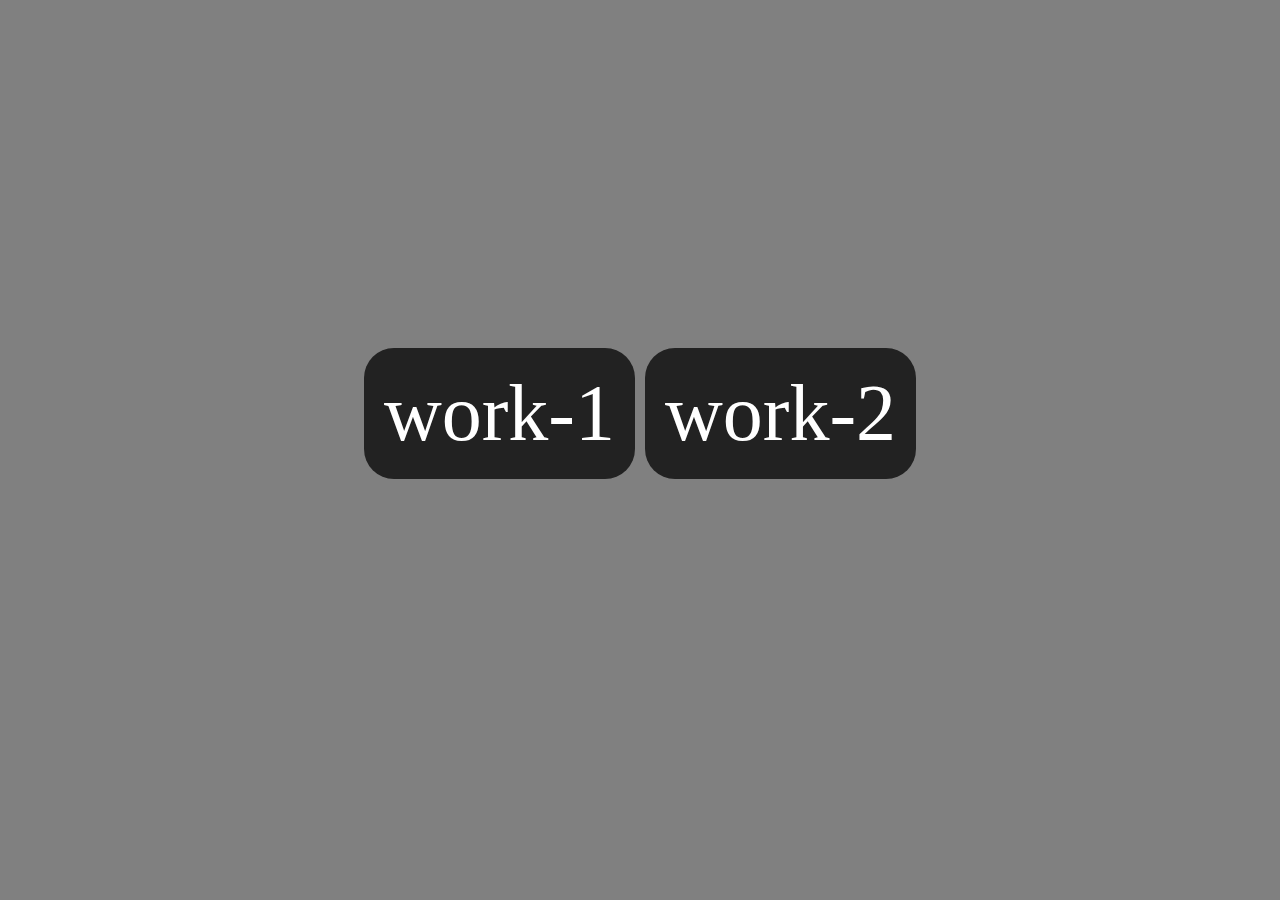
<file: index.html>
<!DOCTYPE html>
<html lang="en">
<head>
    <meta charset="UTF-8">
    <meta name="viewport" content="width=device-width, initial-scale=1.0">
    <title>workshop 1</title>
    <style>
        body {
            display: flex;
            align-items: center;
            justify-content: center;
            background-color: gray;
            height: 90vh;
            box-sizing: border-box;
            gap: 10px;
        }
        a, a:visited {
            font-size: 5rem;
            display: inline-block;
            background-color: rgb(34, 34, 34);
            padding: 20px;
            border-radius: 30px;
            color: white;
            text-decoration: none;
        }
        a:hover {
            background-color: black;
            text-decoration: underline;
        }
    </style>
</head>
<body>
    <a href="work-1/index.html">work-1</a>
    <a href="work-2/index.html">work-2</a>
</body>
</html>
</file>
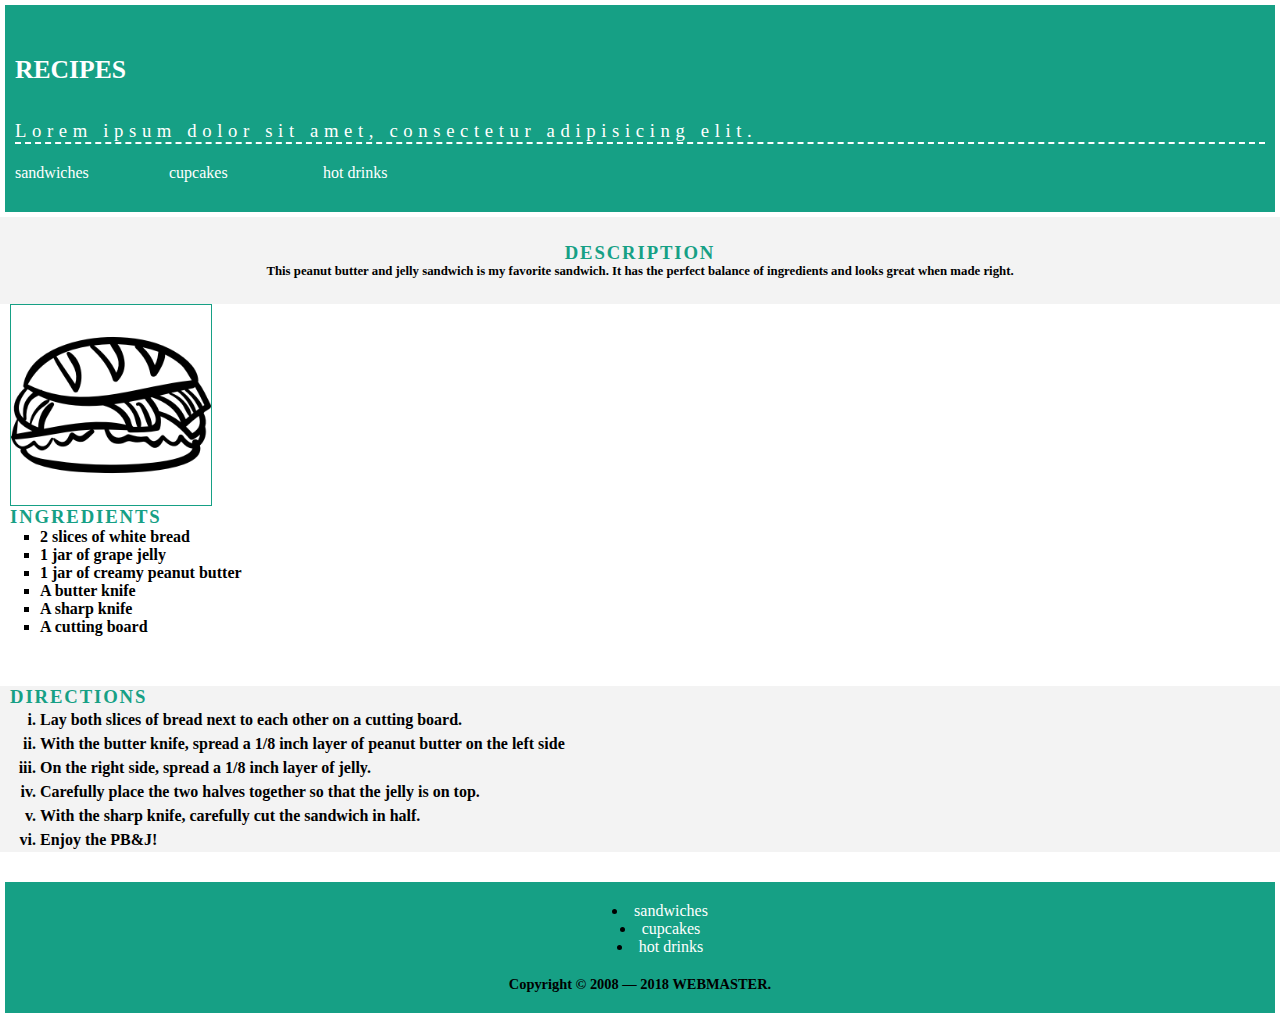
<file: work-1/index.html>
<!DOCTYPE html>
<html lang="en">
  <head>
    <meta charset="UTF-8" />
    <title>Recipes</title>
    <link rel="stylesheet" href="style.css" />
  </head>

  <body>
    <header class="container">
      <h1>Recipes</h1>
      <h3>Lorem ipsum dolor sit amet, consectetur adipisicing elit.</h3>
      <nav>
        <ul>
          <li><a href="#">sandwiches</a></li>
          <li><a href="#">cupcakes</a></li>
          <li><a href="#">hot drinks</a></li>
        </ul>
      </nav>
    </header>
    <main>
      <article>
        <section class="container description">
          <h3>Description</h3>
          <p>
            This peanut butter and jelly sandwich is my favorite sandwich. It has the perfect
            balance of ingredients and looks great when made right.
          </p>
        </section>

        <section class="container">
          <img src="thick-sandwich.png" alt="sandwich" width="200" height="200" />

          <h3>Ingredients</h3>
          <ul>
            <li>2 slices of white bread</li>
            <li>1 jar of grape jelly</li>
            <li>1 jar of creamy peanut butter</li>
            <li>A butter knife</li>
            <li>A sharp knife</li>
            <li>A cutting board</li>
          </ul>
        </section>

        <section class="container description">
          <h3>Directions</h3>
          <ol>
            <li>Lay both slices of bread next to each other on a cutting board.</li>
            <li>
              With the butter knife, spread a 1/8 inch layer of peanut butter on the left side
            </li>
            <li>On the right side, spread a 1/8 inch layer of jelly.</li>
            <li>Carefully place the two halves together so that the jelly is on top.</li>
            <li>With the sharp knife, carefully cut the sandwich in half.</li>
            <li>Enjoy the PB&amp;J!</li>
          </ol>
        </section>
      </article>
    </main>
    <footer class="container">
      <nav>
        <ul>
          <li><a href="#">sandwiches</a></li>
          <li><a href="#">cupcakes</a></li>
          <li><a href="#">hot drinks</a></li>
        </ul>
      </nav>
      <h5>Copyright &copy; 2008 — 2018 WEBMASTER.</h5>
    </footer>
  </body>
</html>
</file>
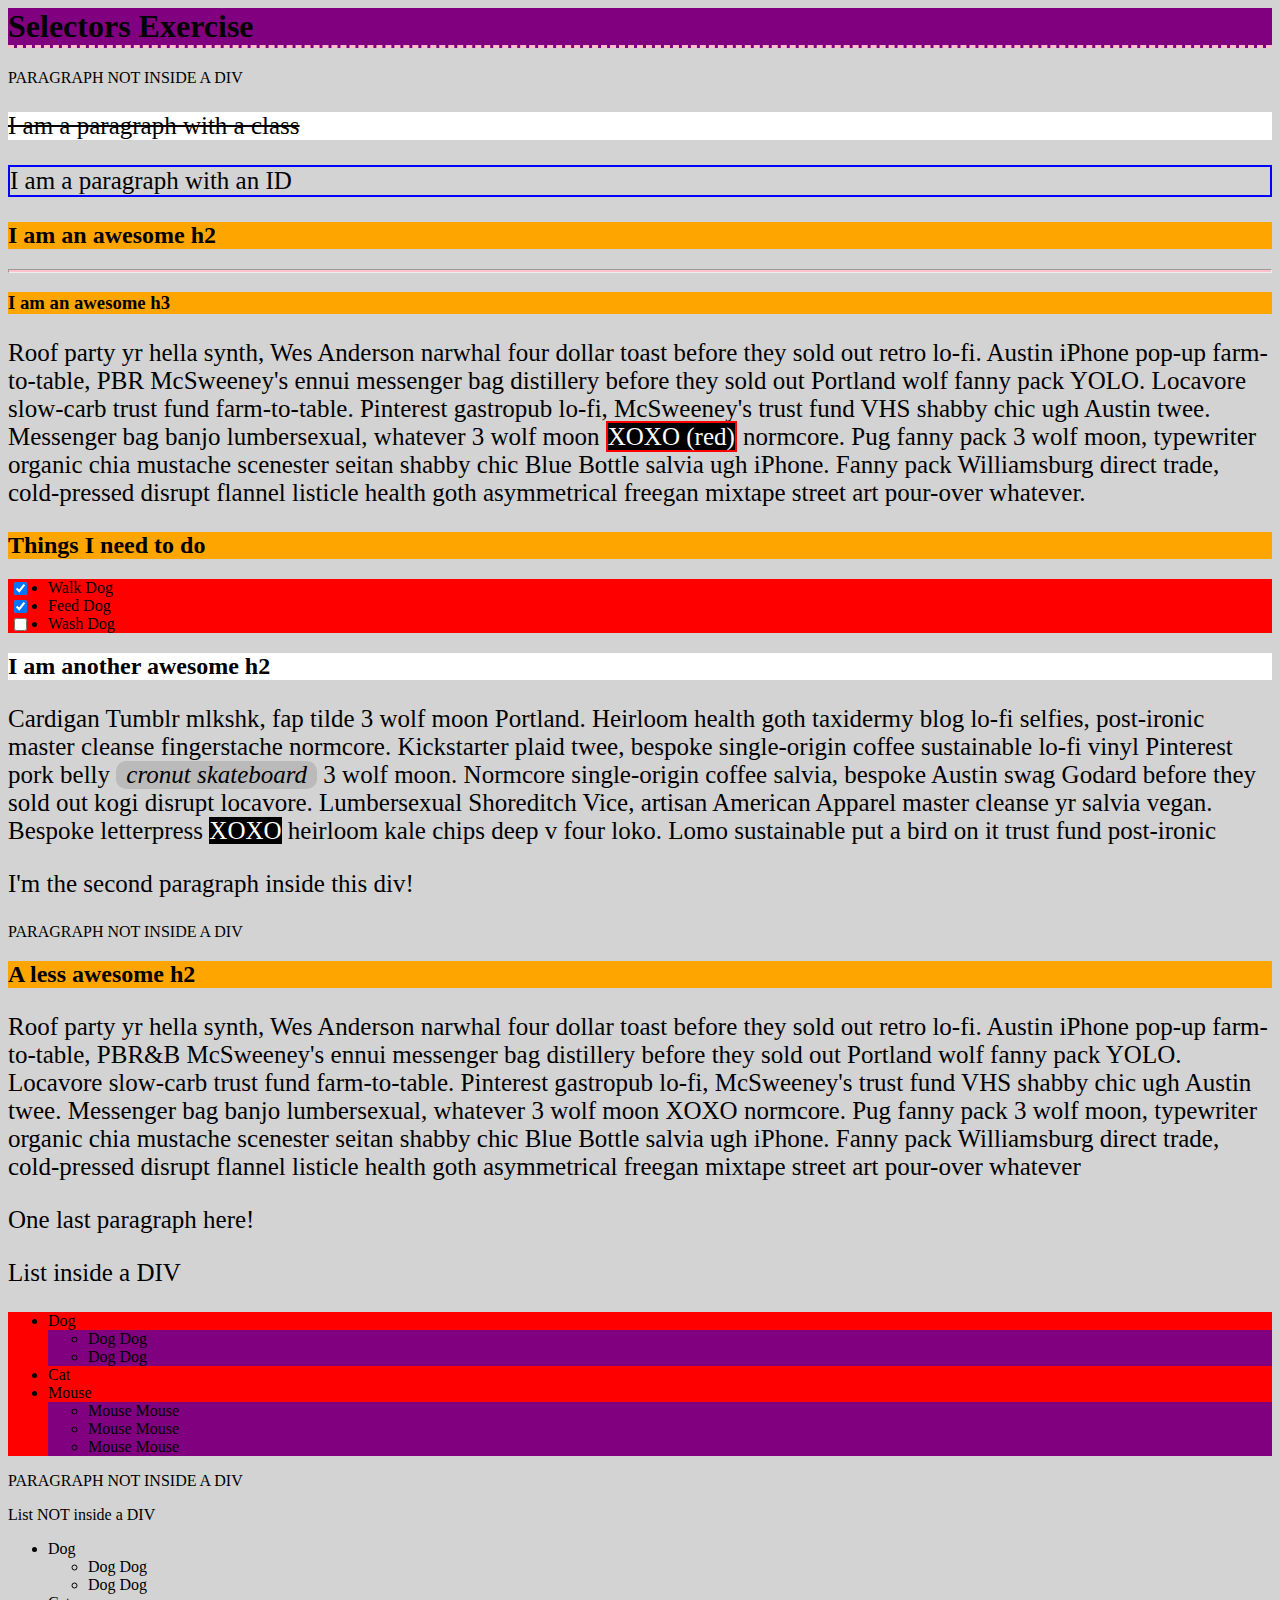
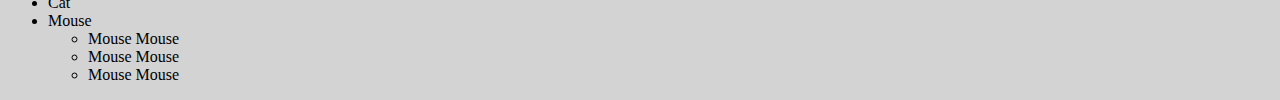
<file: work-2/index.html>
<html>
  <head>
    <meta charset="UTF-8" />
    <link rel="stylesheet" href="style.css" />
    <title>Selectors Exercise</title>
  </head>

  <body>
    <h1>Selectors Exercise</h1>

    <p>PARAGRAPH NOT INSIDE A DIV</p>

    <div>
      <p class="hello">I am a paragraph with a class</p>

      <p id="special">I am a paragraph with an ID</p>

      <h2>I am an awesome h2</h2>

      <hr>

      <h3>I am an awesome h3</h3>

      <p id="special2">
        Roof party yr hella synth, Wes Anderson narwhal four dollar toast before they sold out retro
        lo-fi. Austin iPhone pop-up farm-to-table, PBR McSweeney's ennui messenger bag distillery
        before they sold out Portland wolf fanny pack YOLO. Locavore slow-carb trust fund
        farm-to-table. Pinterest gastropub lo-fi, McSweeney's trust fund VHS shabby chic ugh Austin
        twee. Messenger bag banjo lumbersexual, whatever 3 wolf moon
        <span>XOXO (red)</span> normcore. Pug fanny pack 3 wolf moon, typewriter organic chia
        mustache scenester seitan shabby chic Blue Bottle salvia ugh iPhone. Fanny pack Williamsburg
        direct trade, cold-pressed disrupt flannel listicle health goth asymmetrical freegan mixtape
        street art pour-over whatever.
      </p>
    </div>

    <div>
      <h2>Things I need to do</h2>

      <ul>
        <li>Walk Dog <input type="checkbox" checked /></li>

        <li>Feed Dog <input type="checkbox" checked /></li>

        <li>Wash Dog <input type="checkbox" /></li>
      </ul>
    </div>

    <div>
      <h2 class="hello">I am another awesome h2</h2>

      <p>
        Cardigan Tumblr mlkshk, fap tilde 3 wolf moon Portland. Heirloom health goth taxidermy blog
        lo-fi selfies, post-ironic master cleanse fingerstache normcore. Kickstarter plaid twee,
        bespoke single-origin coffee sustainable lo-fi vinyl Pinterest pork belly
        <em>cronut skateboard</em> 3 wolf moon. Normcore single-origin coffee salvia, bespoke Austin
        swag Godard before they sold out kogi disrupt locavore. Lumbersexual Shoreditch Vice,
        artisan American Apparel master cleanse yr salvia vegan. Bespoke letterpress
        <span>XOXO</span> heirloom kale chips deep v four loko. Lomo sustainable put a bird on it
        trust fund post-ironic
      </p>

      <p>I'm the second paragraph inside this div!</p>
    </div>

    <p>PARAGRAPH NOT INSIDE A DIV</p>

    <div>
      <h2>A less awesome h2</h2>

      <p>
        Roof party yr hella synth, Wes Anderson narwhal four dollar toast before they sold out retro
        lo-fi. Austin iPhone pop-up farm-to-table, PBR&B McSweeney's ennui messenger bag distillery
        before they sold out Portland wolf fanny pack YOLO. Locavore slow-carb trust fund
        farm-to-table. Pinterest gastropub lo-fi, McSweeney's trust fund VHS shabby chic ugh Austin
        twee. Messenger bag banjo lumbersexual, whatever 3 wolf moon XOXO normcore. Pug fanny pack 3
        wolf moon, typewriter organic chia mustache scenester seitan shabby chic Blue Bottle salvia
        ugh iPhone. Fanny pack Williamsburg direct trade, cold-pressed disrupt flannel listicle
        health goth asymmetrical freegan mixtape street art pour-over whatever
      </p>

      <p>One last paragraph here!</p>

      <p>List inside a DIV</p>

      <ul>
        <li>
          Dog

          <ul>
            <li>Dog Dog</li>

            <li>Dog Dog</li>
          </ul>
        </li>

        <li>Cat</li>

        <li>
          Mouse

          <ul>
            <li>Mouse Mouse</li>

            <li>Mouse Mouse</li>

            <li>Mouse Mouse</li>
          </ul>
        </li>
      </ul>
    </div>

    <p>PARAGRAPH NOT INSIDE A DIV</p>

    <p>List NOT inside a DIV</p>

    <ul>
      <li>
        Dog

        <ul>
          <li>Dog Dog</li>

          <li>Dog Dog</li>
        </ul>
      </li>

      <li>Cat</li>

      <li>
        Mouse

        <ul>
          <li>Mouse Mouse</li>

          <li>Mouse Mouse</li>

          <li>Mouse Mouse</li>
        </ul>
      </li>
    </ul>
  </body>
</html>
</file>
<file: work-1/style.css>
/*****************************************************
 
    Numatytųjų naršyklės stiliaus taisyklių perrašymas 
 
******************************************************/

/* Visos išorinės paraštės (margin) lygios 0 */

* {
  margin: 0;
}

/* Šrifto tipo ir dydžio taisyklės visam tinklapiui */

body {
  font-size: 1rem;
}

/* Kelios klasės */

.description {
  background-color: #f3f3f3;
}

/****************************************
 
    Tinklapio antraštė 
 
*****************************************/

/* header: 
    fono spalva: #16A085, 
    teksto - balta.
*/

header.container {
  padding: 30px 10px;
  background-color: #16a085;
  color: white;
  box-sizing: border-box;
  margin: 5px;
}

/* <h1>, esantis <header> dalyje: 
    tekstas: visos didžiosios raidės,
    vidinės paraštės (padding): 20px 0,
*/

header.container > h1 {
  text-transform: uppercase;
  font-size: 1.6rem;
  padding: 20px 0;
}

/* <h3>, esantis <header> dalyje:
    tarpai tarp raidžių: 0,3 em
*/

header.container > h3 {
  margin-top: 15px;
  font-family: "Times New Roman", Times, serif;
  letter-spacing: 0.3em;
  font-weight: 100;
}

/* <nav>, esantis <header> dalyje:
    viršutinis rėmelis: 2px dashed white;
    viršutinė vidinė paraštė: 20px;
*/

header.container nav {
  border-top: 2px dashed white;
  padding-top: 20px;
}

/* nuoroda, esanti <header> dalyje:
    spalva: balta;
    teksto pabraukimo nėra;
*/

header.container a {
  color: white;
  text-decoration: none;
}

/* sąrašas, esantis <header> dalyje:
    sąrašo ženklinimo nėra;
    visos vidinės paraštės lygios 0;
*/

header.container nav ul {
  list-style: none;
  padding: 0;
}

/* 
sąrašas išdėstytas eilutėje:
*/

header nav li {
  display: inline-block;
  width: 150px;
}

/* Pseudo klases nuorodoms, <header> dalyje */

/* :link
    teksto spalva: balta;
*/

header.container a:link {
  color: white;
}

/* :visited 
    teksto spalva: balta;
*/

header.container a:visited {
  color: white;
}

/* :hover
    teksto spalva: balta;
    tesktas pabrauktas;
*/
header.container a:hover {
  color: white;
  text-decoration: underline;
}

/* ---------- */

main > article > section:nth-of-type(1) {
  text-align: center;
  padding: 25px 0;
  font-weight: 500;
}

main > article > section:nth-of-type(1) h3 {
  color: #16a085;
  text-align: center;
  letter-spacing: 0.1em;
  text-transform: uppercase;
}

main > article > section:nth-of-type(1) p {
  font-size: 0.8rem;
  font-weight: bold;
}

/* ---------- */

main > article > section:nth-of-type(2) img {
  display: block;
  margin-left: 10px;
  border: 1px solid #16a085;
}

main > article > section:nth-of-type(2) {
  font-weight: 600;
  margin-bottom: 50px;
}

main > article > section:nth-of-type(2) ul {
  list-style-type: square;
}

main > article > section:nth-of-type(2) h3 {
  color: #16a085;
  padding-left: 10px;
  text-transform: uppercase;
  letter-spacing: 0.1em;
}

/* ---------- */

main > article > section:nth-of-type(3) {
  margin-bottom: 30px;
  font-weight: 600;
}

main > article > section:nth-of-type(3) ol {
  list-style-type: lower-roman;
}

main > article > section:nth-of-type(3) li {
  padding: 3px 0;
}

main > article > section:nth-of-type(3) h3 {
  color: #16a085;
  padding-left: 10px;
  text-transform: uppercase;
  letter-spacing: 0.1em;
}

/* ---------- */

footer {
  background-color: #16a085;
  text-align: center;
  margin: 5px;
  box-sizing: border-box;
  padding: 20px;
}

footer nav {
  margin-bottom: 20px;
  display: inline-block;
  text-align: center;
}

footer nav a {
  color: white;
  text-decoration: none;
}

footer nav a:hover {
  text-decoration: underline;
}

footer h5 {
  font-weight: bold;
  font-size: 0.9rem;
}

footer nav ul {
  /* list-style-position: outside; */
  list-style-position: inside;
}
</file>
<file: work-2/style.css>
/* 
Style the HTML elements according to the following instructions. 
WRITE ONLY CSS!
*/

/* Give the <body> element a background of lightgray*/
/* <body> elemento fono spalva: lightgray */

body {
  background-color: lightgray;
}

/* Make the <h1> element purple */
/* <h1> elemento spalva: purple */

h1 {
  background-color: purple;
}

/* Make all <h2> and <h3> elements orange */
/* Visų <h2> ir <h3> elementu spalva: orange*/

h2,
h3 {
  background-color: orange;
}

/* Make all the <p>'s that are nested inside of divs 25px font(font-size: 25px) */
/* Visų <p> elementų, esančių <div> elemente, šrifto dydis: 25px */

div > p {
  font-size: 25px;
}

/* Give everything with the class 'hello' a white background*/
/* Visų elementų, turinčių klasę "hello", fono spalva: white*/
.hello {
  background-color: white;
}

/* Give the element with id 'special' a 2px solid blue border */
/* Elemento, turinčio id "special", rėmelis (border): 2px solid blue */
#special {
  border: 2px solid blue;
}

/* Make the <span> element in <p> element with id 'special2' a 2px solid red border */
/* <span> elemento, esančio <p> elemente su id "special2", rėmelis: 2px solid red */
p#special2 > span {
  border: 2px solid red;
}

/* Change the style of multilevel list in <div> element: first level of list darkblue, second - pupple */
/* Kelių lygių sąrašo, esančio div elemente, pirmojo lygmens spalva: darkblue, antrojo: pupple */
div > ul {
  background-color: red;
}

div > ul > li > ul {
  background-color: purple;
}

/*  atlikite bent 5 savo pakeitimus naudojantis HTML ir CSS */

p:nth-child(1) {
  text-decoration: line-through;
}

p > em {
  background-color: rgb(186, 186, 186);
  display: inline-block;
  padding: 0 10px;
  border-radius: 10px;
}

p > span {
  background-color: black;
  color: white;
}

h1:first-of-type {
  border-bottom: 3px dashed pink;
}

input[type="checkbox"] {
  position: absolute;
  left: 10px;
}

hr {
    background-color: pink;
    height: 2px;
}
</file>
